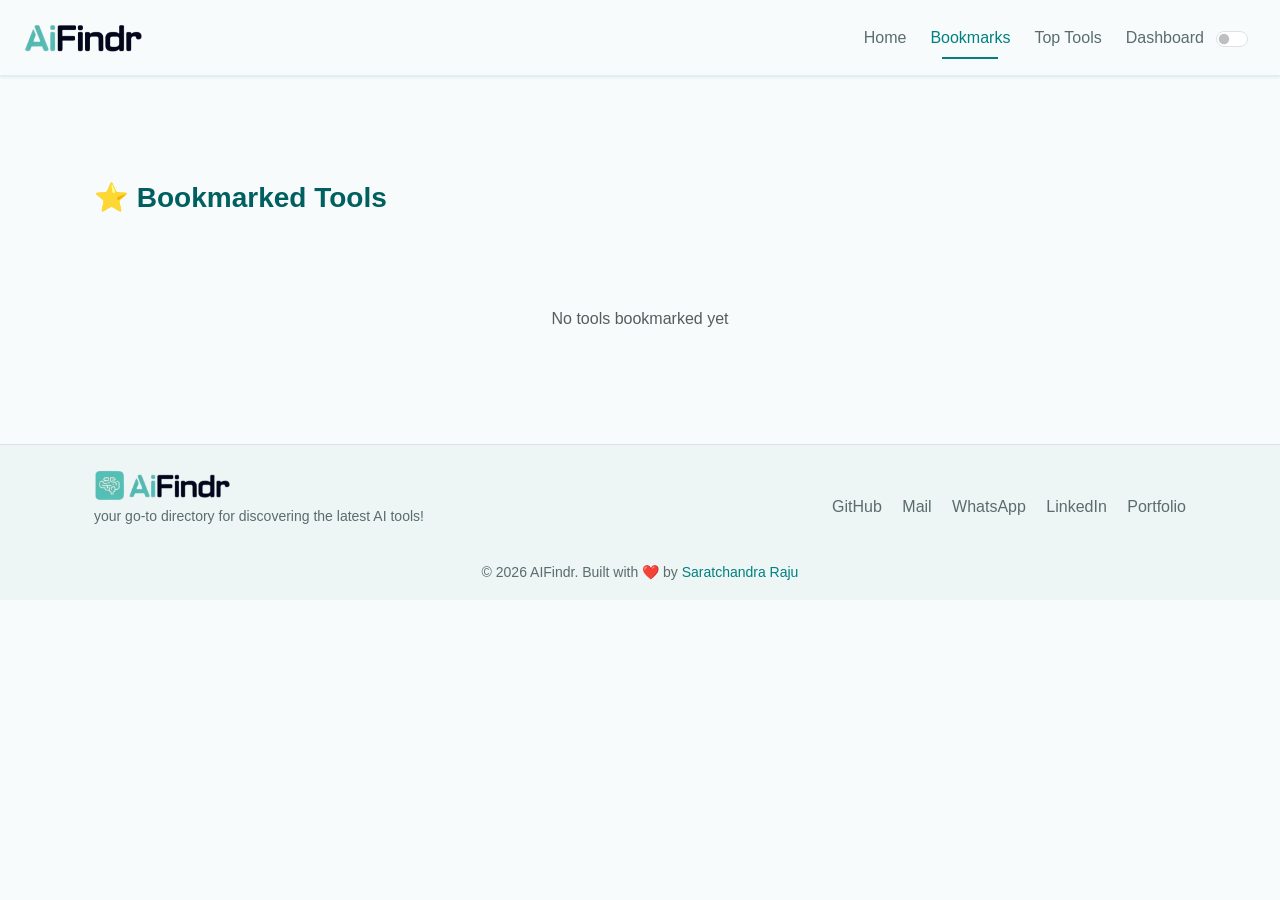
<file: bookmarks.html>
<!DOCTYPE html>
<html lang="en" data-theme="light">

<head>
    <meta charset="UTF-8" />
    <meta name="viewport" content="width=device-width, initial-scale=1.0" />
    <title>Bookmarked Tools – AiFindr</title>

    <!-- Favicon -->
    <link rel="icon" type="image/png" href="assets/logos/favicon.png" />

    <script defer src="js/theme.js"></script>
    <link href="https://cdn.jsdelivr.net/npm/bootstrap@5.3.3/dist/css/bootstrap.min.css" rel="stylesheet" />
    <link rel="stylesheet" href="css/styles.css" />

<body>
    <!-- Navbar -->
    <nav class="navbar navbar-expand-lg sticky-top px-4">
        <a class="navbar-brand d-flex align-items-center gap-2" href="index.html">
            <img src="assets/logos/logo-ai.png" alt="AiFindr Logo" height="32" />
        </a>
        <button class="navbar-toggler" type="button" data-bs-toggle="collapse" data-bs-target="#navbarNav">
            <span class="navbar-toggler-icon"></span>
        </button>
        <div class="collapse navbar-collapse" id="navbarNav">
            <ul class="navbar-nav ms-auto">
                <li class="nav-item"><a class="nav-link" href="index.html">Home</a></li>
                <li class="nav-item"><a class="nav-link active" href="#">Bookmarks</a></li>
                <li class="nav-item"><a class="nav-link" href="top-tools.html">Top Tools</a></li>
                <li class="nav-item"><a class="nav-link" href="dashboard.html">Dashboard</a></li>
                <div class="form-check form-switch d-flex align-items-center" style="gap: 0.5rem;">
                    <input class="form-check-input" type="checkbox" id="themeToggle" />
                </div>
            </ul>
        </div>
    </nav>

    <div class="container my-4" style="padding-top: 80px;">
        <h3 class="mb-4">⭐ Bookmarked Tools</h3>
        <div id="bookmarksGrid" class="row g-4">
            <!-- Cards will be injected here -->
        </div>
    </div>

    <script src="https://cdn.jsdelivr.net/npm/bootstrap@5.3.3/dist/js/bootstrap.bundle.min.js"></script>
    <script>

        function renderBookmarkedTools(tools) {
            const container = document.getElementById("bookmarksGrid");
            container.innerHTML = "";

            const bookmarked = tools.filter(t => t.bookmarked);

            if (bookmarked.length === 0) {
                container.innerHTML = `<div class="text-center text-muted py-5">
                        <i class="bi bi-bookmark-star" style="font-size: 2rem;"></i>
                        <p class="mt-3">No tools bookmarked yet</p>
                    </div>`;
                return;
            }

            bookmarked.forEach(tool => {
                const card = document.createElement("div");
                card.className = "col-md-4";

                card.innerHTML = `
                   <div class="card h-100 shadow-sm">
  <div class="position-relative tool-logo-container" style="height: 140px;">
  <img src="${tool.logo}" 
       class="card-img-top p-3 rounded-top-4 position-absolute top-0 start-0 w-100 h-100" 
       alt="${tool.name}" 
       style="object-fit: contain;" 
       onerror="this.style.display='none'; 
                if (!this.nextElementSibling || !this.nextElementSibling.classList.contains('fallback-logo')) {
                  const fallback = document.createElement('img');
                  fallback.src = 'assets/logos/logo-ai.png';
                  fallback.alt = 'Fallback Logo';
                  fallback.className = 'fallback-logo position-absolute top-50 start-50 translate-middle';
                  this.parentNode.appendChild(fallback);
                }" />
</div>
  <div class="card-body d-flex flex-column">
    <h5 class="card-title">${tool.name}</h5>
    <p class="card-text">${tool.description}</p>
    <div class="mb-2">
      ${tool.tags.map(tag => `<span class="badge bg-primary me-1">${tag}</span>`).join("")}
    </div>
    <a href="${tool.url}" target="_blank" class="btn btn-outline-primary mt-auto">Visit</a>
  </div>
  <div class="card-footer d-flex justify-content-between align-items-center">
    <span class="text-success fw-semibold">👍 ${tool.upvotes}</span>
    <button
  class="btn btn-sm bookmark-toggle d-flex align-items-center justify-content-center"
  data-id="${tool.id}"
  title="Remove Bookmark"
  style="width: 38px; height: 32px; padding: 0; font-size: 1.2rem; border-radius: 0.25rem; background-color: teal; border: none;"
>
  ⛔
</button>

  </div>
</div>


                    `;

                container.appendChild(card);
            });
        }

        // Load tools from localStorage
        let tools = JSON.parse(localStorage.getItem("aifindr_tools")) || [];
        renderBookmarkedTools(tools);

        // Un-bookmark toggle
        document.addEventListener("click", (e) => {
            if (e.target.closest(".bookmark-toggle")) {
                const id = +e.target.closest(".bookmark-toggle").dataset.id;
                tools = tools.map(t => t.id === id ? { ...t, bookmarked: false } : t);
                localStorage.setItem("aifindr_tools", JSON.stringify(tools));
                renderBookmarkedTools(tools);

                // Show toast notification
                const toast = new bootstrap.Toast(document.getElementById('bookmarkToast'));
                document.getElementById('toastMessage').textContent = 'Bookmark removed';
                toast.show();
            }
        });

    </script>

    <!-- Add this toast HTML at the bottom of your body -->
    <div class="toast-container position-fixed bottom-0 end-0 p-3">
        <div id="bookmarkToast" class="toast" role="alert" aria-live="assertive" aria-atomic="true">
            <div class="toast-body">
                <span id="toastMessage"></span>
            </div>
        </div>
    </div>
    <div id="footer"></div>
</body>

<script>
  // Load footer
  fetch('footer.html')
    .then(res => res.text())
    .then(html => {
      document.getElementById('footer').innerHTML = html;

      // Set the current year after footer is loaded
      const yearSpan = document.getElementById('currentYear');
      if (yearSpan) {
        yearSpan.textContent = new Date().getFullYear();
      }
    });
</script>

</html>
</file>
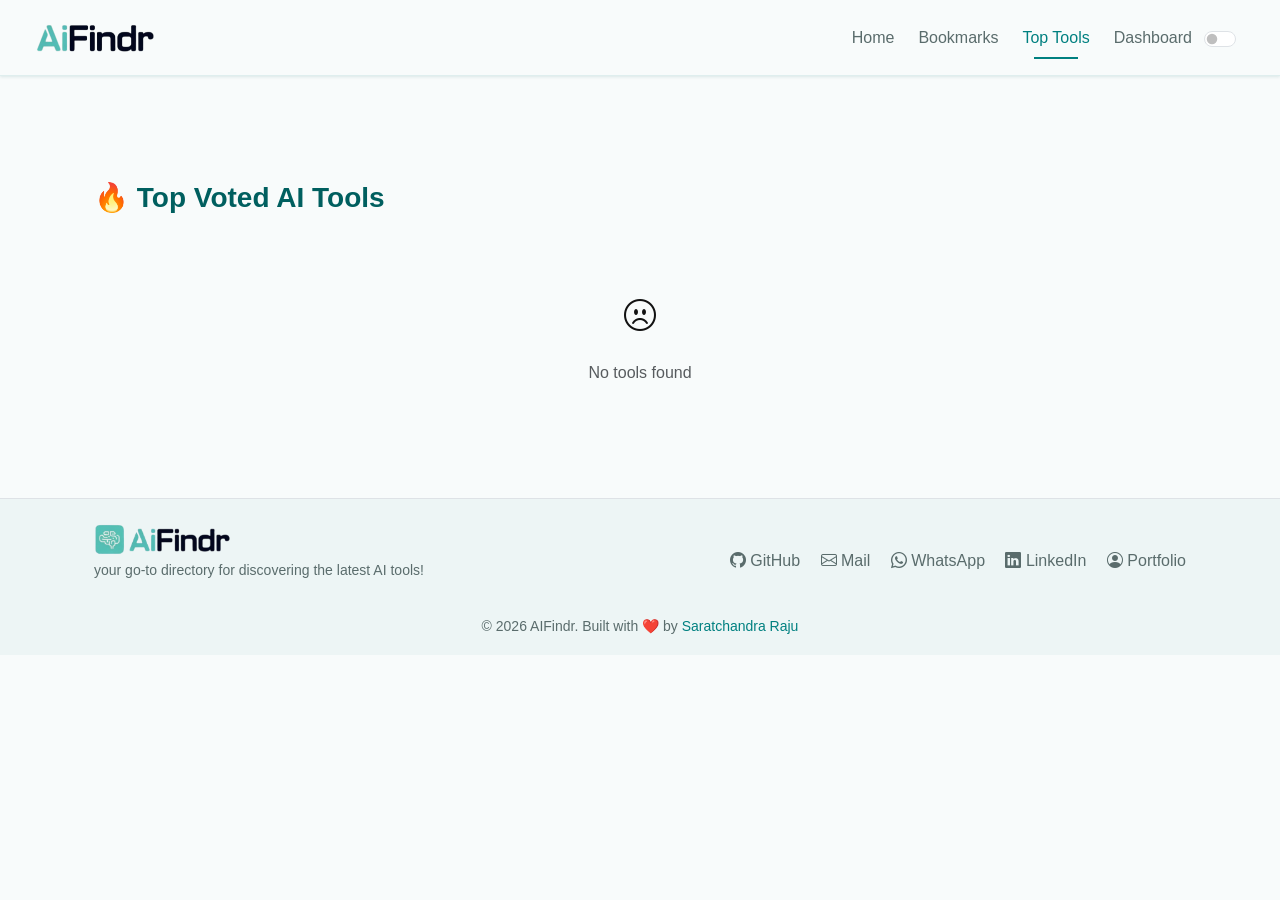
<file: top-tools.html>
<!DOCTYPE html>
<html lang="en" data-theme="light">

<head>
  <meta charset="UTF-8" />
  <meta name="viewport" content="width=device-width, initial-scale=1.0" />
  <title>Top AI Tools – AiFindr</title>

  <!-- Favicon -->
  <link rel="icon" type="image/png" href="assets/logos/favicon.png" />

  <!-- Bootstrap Icons -->
  <link rel="stylesheet" href="https://cdn.jsdelivr.net/npm/bootstrap-icons@1.11.1/font/bootstrap-icons.css">
  <link href="https://cdn.jsdelivr.net/npm/bootstrap@5.3.3/dist/css/bootstrap.min.css" rel="stylesheet" />
  <link rel="stylesheet" href="css/styles.css" />
  <script defer src="js/theme.js"></script>
</head>

<body>
  <!-- Navbar -->
  <nav class="navbar navbar-expand-lg sticky-top px-4">
    <div class="container-fluid">
      <a class="navbar-brand d-flex align-items-center gap-2" href="index.html">
        <img src="assets/logos/logo-ai.png" alt="AiFindr Logo" height="32" />
      </a>
      <button class="navbar-toggler" type="button" data-bs-toggle="collapse" data-bs-target="#navbarContent">
        <span class="navbar-toggler-icon"></span>
      </button>
      <div class="collapse navbar-collapse" id="navbarContent">
        <ul class="navbar-nav ms-auto">
          <li class="nav-item"><a class="nav-link" href="index.html">Home</a></li>
          <li class="nav-item"><a class="nav-link" href="bookmarks.html">Bookmarks</a></li>
          <li class="nav-item"><a class="nav-link active" href="#">Top Tools</a></li>
          <li class="nav-item"><a class="nav-link" href="dashboard.html">Dashboard</a></li>
          <div class="form-check form-switch d-flex align-items-center" style="gap: 0.5rem;">
            <input class="form-check-input" type="checkbox" id="themeToggle" />
          </div>
        </ul>
      </div>
    </div>
  </nav>

  <div class="container my-4" style="padding-top: 80px;">
    <h3 class="mb-4">🔥 Top Voted AI Tools</h3>
    <div id="topToolsGrid" class="row g-4">
      <!-- Cards will be injected here -->
    </div>
  </div>

  <!-- Toast Notification -->
  <div class="toast-container position-fixed bottom-0 end-0 p-3">
    <div id="actionToast" class="toast" role="alert" aria-live="assertive" aria-atomic="true">
      <div class="toast-body d-flex align-items-center">
        <i class="bi me-2" id="toastIcon"></i>
        <span id="toastMessage"></span>
      </div>
    </div>
  </div>

  <script src="https://cdn.jsdelivr.net/npm/bootstrap@5.3.3/dist/js/bootstrap.bundle.min.js"></script>
  <script>
    document.addEventListener('DOMContentLoaded', function () {
      // Initialize theme if theme.js didn't load
      if (!localStorage.getItem('theme')) {
        localStorage.setItem('theme', 'light');
      }
      const currentTheme = localStorage.getItem('theme');
      document.documentElement.setAttribute('data-theme', currentTheme);

      // Set theme toggle state
      const themeToggle = document.getElementById('themeToggle');
      if (themeToggle) {
        themeToggle.checked = currentTheme === 'dark';
      }

      // Initialize toast
      const toast = new bootstrap.Toast(document.getElementById('actionToast'));

      function showToast(message, isSuccess) {
        const toastIcon = document.getElementById('toastIcon');
        toastIcon.className = `bi ${isSuccess ? 'bi-check-circle-fill text-success' : 'bi-exclamation-triangle-fill text-warning'}`;
        document.getElementById('toastMessage').textContent = message;
        toast.show();
      }

      function renderTopTools(tools) {
        const container = document.getElementById("topToolsGrid");
        container.innerHTML = "";

        if (tools.length === 0) {
          container.innerHTML = `
            <div class="col-12 text-center py-5">
              <i class="bi bi-emoji-frown" style="font-size: 2rem;"></i>
              <p class="mt-3 text-muted">No tools found</p>
            </div>`;
          return;
        }

        // Sort by upvotes
        const sortedTools = [...tools].sort((a, b) => b.upvotes - a.upvotes);

        sortedTools.forEach(tool => {
          const card = document.createElement("div");
          card.className = "col-md-4";

          card.innerHTML = `
            <div class="card h-100">
              <div class="position-relative tool-logo-container" style="height: 140px;">
  <img src="${tool.logo}" 
       class="card-img-top p-3 rounded-top-4 position-absolute top-0 start-0 w-100 h-100" 
       alt="${tool.name}" 
       style="object-fit: contain;" 
       onerror="this.style.display='none'; 
                if (!this.nextElementSibling || !this.nextElementSibling.classList.contains('fallback-logo')) {
                  const fallback = document.createElement('img');
                  fallback.src = 'assets/logos/logo-ai.png';
                  fallback.alt = 'Fallback Logo';
                  fallback.className = 'fallback-logo position-absolute top-50 start-50 translate-middle';
                  this.parentNode.appendChild(fallback);
                }" />
</div>
              <div class="card-body d-flex flex-column">
                <h5 class="card-title">${tool.name}</h5>
                <p class="card-text">${tool.description}</p>
                <div class="mb-2">
                  ${tool.tags.map(tag => `<span class="badge bg-primary me-1">${tag}</span>`).join("")}
                </div>
                <a href="${tool.url}" target="_blank" class="btn btn-outline-primary mt-auto">Visit</a>
              </div>
              <div class="card-footer d-flex justify-content-between align-items-center">
                <button class="btn btn-sm btn-outline-success upvote-btn" data-id="${tool.id}">
                  <i class="bi bi-hand-thumbs-up"></i> ${tool.upvotes}
                </button>
                <button class="btn btn-sm ${tool.bookmarked ? 'btn-warning' : 'btn-outline-warning'} bookmark-btn" data-id="${tool.id}">
                  <i class="bi ${tool.bookmarked ? 'bi-star-fill' : 'bi-star'}"></i>
                </button>
              </div>
            </div>
          `;

          container.appendChild(card);
        });
      }

      // Load tools
      let tools = JSON.parse(localStorage.getItem("aifindr_tools")) || [];
      renderTopTools(tools);

      // Handle interactions
      document.addEventListener("click", (e) => {
        const target = e.target.closest(".upvote-btn") || e.target.closest(".bookmark-btn");
        if (!target) return;

        const id = +target.dataset.id;

        if (target.classList.contains("upvote-btn")) {
          tools = tools.map(t => t.id === id ? { ...t, upvotes: t.upvotes + 1 } : t);
          showToast("Upvote added!", true);
        }
        else if (target.classList.contains("bookmark-btn")) {
          const wasBookmarked = tools.find(t => t.id === id).bookmarked;
          tools = tools.map(t => t.id === id ? { ...t, bookmarked: !t.bookmarked } : t);
          showToast(wasBookmarked ? "Bookmark removed" : "Bookmark added", true);
        }

        localStorage.setItem("aifindr_tools", JSON.stringify(tools));
        renderTopTools(tools);
      });
    });
  </script>
  <div id="footer"></div>
</body>

<script>
  // Load footer
  fetch('footer.html')
    .then(res => res.text())
    .then(html => {
      document.getElementById('footer').innerHTML = html;

      // Set the current year after footer is loaded
      const yearSpan = document.getElementById('currentYear');
      if (yearSpan) {
        yearSpan.textContent = new Date().getFullYear();
      }
    });
</script>

</html>
</file>
<file: css/styles.css>
/* === Root Variables and Themes === */

/* Light theme - default */
:root {
  --color-primary: #008080; 
  --color-primary-dark: #005f5f; 
  --color-primary-light: #e0f2f1; 
  --color-bg: #f8fbfb; 
  --color-bg-light: #edf5f5;
  --color-text: #121212;
  --color-text-muted: #5a6c6c;
  --color-card-bg: #ffffff;
  --color-accent: #00b3b3;
  --color-error: #d64545; 
  --color-border: rgba(0, 128, 128, 0.1);
  --font-family: 'Inter', -apple-system, BlinkMacSystemFont, 'Segoe UI', Roboto, Oxygen, Ubuntu, Cantarell, 'Open Sans', sans-serif;
  --font-family-heading: 'Inter', -apple-system, BlinkMacSystemFont, 'Segoe UI', Roboto, Oxygen, Ubuntu, Cantarell, 'Open Sans', sans-serif;
  --box-shadow-sm: 0 1px 3px rgba(0, 94, 94, 0.12);
  --box-shadow-md: 0 4px 6px rgba(0, 94, 94, 0.15);
  --box-shadow-lg: 0 10px 25px rgba(0, 94, 94, 0.2);
  --transition-base: all 0.25s cubic-bezier(0.645, 0.045, 0.355, 1);
}

/* Dark theme */
[data-theme="dark"] {
  --color-primary: #4db8b8; 
  --color-primary-dark: #3da3a3;
  --color-primary-light: #0a2e2e;
  --color-bg: #0a1a1a; 
  --color-bg-light: #112525;
  --color-text: #e0f2f1;
  --color-text-muted: #89a3a3;
  --color-card-bg: #112525;
  --color-accent: #5ccccc;
  --color-error: #e57373;
  --color-border: rgba(77, 184, 184, 0.15);
}

/* Ensuring text and placeholder are readable in dark theme */
[data-theme="dark"] .form-control,
[data-theme="dark"] .form-select,
[data-theme="dark"] textarea.form-control {
  background-color: var(--color-bg-light);
  color: var(--color-text);
}

[data-theme="dark"] .form-control::placeholder,
[data-theme="dark"] .form-select::placeholder,
[data-theme="dark"] textarea.form-control::placeholder {
  color: #a0baba;
  opacity: 1;
}


/* Teal badge for tags */
.bg-teal {
  background-color: teal !important;
}

/* Custom bookmark styles */
.bookmark-active {
  background-color: teal;
  color: white;
  border: none;
}

.bookmark-inactive {
  background-color: transparent;
  color: teal;
  border: 2px solid teal;
}

.bookmark-btn {
  transition: background-color 0.3s, color 0.3s;
}

/* Optional hover */
.bookmark-btn:hover {
  background-color: #006666;
  color: white;
}

/* Optional tool-card tweaks */
.tool-card {
  transition: transform 0.2s ease;
}
.tool-card:hover {
  transform: translateY(-4px);
  box-shadow: 0 0.5rem 1rem rgba(0,0,0,0.15);
}


/* === Base Styles === */
* {
  box-sizing: border-box;
}

html {
  scroll-behavior: smooth;
}

body {
  background-color: var(--color-bg);
  color: var(--color-text);
  font-family: var(--font-family);
  line-height: 1.7;
  min-height: 100vh;
  margin: 0;
  -webkit-font-smoothing: antialiased;
  -moz-osx-font-smoothing: grayscale;
  text-rendering: optimizeLegibility;
}

/* === Typography === */
h1, h2, h3, h4, h5, h6 {
  font-family: var(--font-family-heading);
  font-weight: 600;
  line-height: 1.3;
  color: var(--color-primary-dark);
  margin-top: 0;
}

[data-theme="dark"] h1, 
[data-theme="dark"] h2, 
[data-theme="dark"] h3, 
[data-theme="dark"] h4, 
[data-theme="dark"] h5, 
[data-theme="dark"] h6 {
  color: var(--color-primary);
}

a {
  color: var(--color-primary);
  text-decoration: none;
  transition: var(--transition-base);
  position: relative;
}

a:not(.btn):hover {
  color: var(--color-primary-dark);
  text-decoration: none;
}

a:not(.btn)::after {
  content: '';
  position: absolute;
  bottom: -2px;
  left: 0;
  width: 0;
  height: 1px;
  background-color: var(--color-primary);
  transition: width 0.3s ease;
}

a:not(.btn):hover::after {
  width: 100%;
}

/* === Layout & Spacing === */
.container {
  padding-left: 1.5rem;
  padding-right: 1.5rem;
}

.section {
  padding: 5rem 0;
}

.section-title {
  font-size: 2rem;
  margin-bottom: 3rem;
  position: relative;
  display: inline-block;
}

.section-title::after {
  content: '';
  position: absolute;
  bottom: -10px;
  left: 0;
  width: 50px;
  height: 3px;
  background-color: var(--color-primary);
}

/* === Navbar === */
.navbar {
  background-color: var(--color-bg) !important;
  box-shadow: var(--box-shadow-sm);
  padding: 1rem 2rem;
  border-bottom: 1px solid var(--color-border);
  backdrop-filter: blur(8px);
  background-color: rgba(248, 251, 251, 0.85) !important;
}

[data-theme="dark"] .navbar {
  background-color: rgba(10, 26, 26, 0.85) !important;
}

.navbar-brand {
  font-weight: 700;
  font-size: 1.5rem;
  color: var(--color-primary);
  letter-spacing: 0.5px;
  display: flex;
  align-items: center;
}

.navbar-brand svg {
  margin-right: 0.75rem;
  color: var(--color-primary);
}

.navbar-nav .nav-link {
  color: var(--color-text-muted);
  font-weight: 500;
  padding: 0.5rem 1.25rem;
  margin: 0 0.25rem;
  border-radius: 6px;
  transition: var(--transition-base);
  position: relative;
}

.navbar-nav .nav-link::before {
  content: '';
  position: absolute;
  bottom: 0;
  left: 1.25rem;
  right: 1.25rem;
  height: 2px;
  background-color: var(--color-primary);
  transform: scaleX(0);
  transition: transform 0.3s ease;
}

.navbar-nav .nav-link.active,
.navbar-nav .nav-link:hover {
  color: var(--color-primary);
}

.navbar-nav .nav-link.active::before,
.navbar-nav .nav-link:hover::before {
  transform: scaleX(1);
}

/* === Buttons === */
.btn {
  font-weight: 500;
  letter-spacing: 0.5px;
  border-radius: 6px;
  transition: var(--transition-base);
  padding: 0.75rem 1.75rem;
  font-size: 0.95rem;
}

.btn-primary {
  background-color: var(--color-primary);
  border: none;
  box-shadow: 0 4px 14px rgba(0, 128, 128, 0.4);
  position: relative;
  overflow: hidden;
}

.btn-primary:hover,
.btn-primary:focus {
  background-color: var(--color-primary-dark);
  box-shadow: 0 6px 20px rgba(0, 102, 102, 0.5);
  transform: translateY(-1px);
}

.btn-primary::after {
  content: '';
  position: absolute;
  top: -50%;
  left: -60%;
  width: 200%;
  height: 200%;
  background: rgba(255, 255, 255, 0.1);
  transform: rotate(30deg);
  transition: all 0.3s ease;
}

.btn-primary:hover::after {
  left: 100%;
}

.btn-outline-primary {
  color: var(--color-primary);
  border: 1px solid var(--color-primary);
  background-color: transparent;
}

.btn-outline-primary:hover {
  background-color: var(--color-primary);
  color: white;
}

/* Floating Add Button */
.btn-floating {
  border-radius: 50%;
  width: 56px;
  height: 56px;
  display: flex;
  align-items: center;
  justify-content: center;
  box-shadow: var(--box-shadow-lg);
  transition: var(--transition-base);
  color: white;
  background: var(--color-primary);
  border: none;
  cursor: pointer;
  position: relative;
  overflow: hidden;
}

.btn-floating:hover {
  transform: translateY(-3px) scale(1.05);
  box-shadow: 0 8px 25px rgba(0, 102, 102, 0.4);
}

.btn-floating i {
  font-size: 1.5rem;
}

/* === Cards === */
.card {
  background-color: var(--color-card-bg);
  border: 1px solid var(--color-border);
  border-radius: 12px;
  box-shadow: var(--box-shadow-sm);
  transition: var(--transition-base);
  cursor: pointer;
  display: flex;
  flex-direction: column;
  overflow: hidden;
  height: 100%;
}

.card:hover {
  transform: translateY(-5px);
  box-shadow: var(--box-shadow-lg);
  border-color: rgba(0, 128, 128, 0.3);
}

.card .card-img-top {
  border-top-left-radius: 12px;
  border-top-right-radius: 12px;
  height: 180px;
  object-fit: contain;
  background: var(--color-bg-light);
  padding: 2rem;
}

/* Card Body */
.card-body {
  padding: 1.5rem;
  flex-grow: 1;
  display: flex;
  flex-direction: column;
}

.card-title {
  font-weight: 600;
  font-size: 1.25rem;
  margin-bottom: 0.75rem;
  color: var(--color-primary-dark);
}

[data-theme="dark"] .card-title {
  color: var(--color-primary);
}

.card-text {
  font-size: 0.95rem;
  color: var(--color-text-muted);
  margin-bottom: 1.25rem;
  flex-grow: 1;
}

.card-footer {
  background: transparent;
  border-top: 1px solid var(--color-border);
  padding: 1rem 1.5rem;
}

/* Badges/Tags */
.badge {
  background-color: var(--color-primary-light);
  color: #fff !important;
  font-weight: 500;
  margin-right: 0.5rem;
  margin-bottom: 0.5rem;
  padding: 0.4rem 0.8rem;
  border-radius: 6px;
  font-size: 0.75rem;
  letter-spacing: 0.05em;
  display: inline-flex;
  align-items: center;
}

[data-theme="dark"] .badge {
  background-color: rgba(77, 184, 184, 0.15);
  color: var(--color-primary);
}

/* === Form Inputs === */
.form-control,
.form-select,
textarea.form-control {
  background-color: var(--color-bg-light);
  border: 1px solid var(--color-border);
  color: var(--color-text);
  border-radius: 8px;
  padding: 0.75rem 1rem;
  font-size: 0.95rem;
  transition: var(--transition-base);
  box-shadow: none;
  width: 100%;
}

.form-control:focus,
.form-select:focus,
textarea.form-control:focus {
  border-color: var(--color-primary);
  outline: none;
  box-shadow: 0 0 0 3px rgba(0, 184, 184, 0.2);
  background-color: var(--color-bg-light);
  color: var(--color-text);
}

.form-label {
  font-weight: 500;
  color: var(--color-text-muted);
  margin-bottom: 0.5rem;
}

/* Placeholder styling for better visibility */
.form-control::placeholder,
.form-select::placeholder,
textarea.form-control::placeholder {
  color: var(--color-text-muted);
  opacity: 1;
  transition: var(--transition-base);
}

/* === Modal === */
.modal-content {
  background-color: var(--color-card-bg);
  border-radius: 12px;
  border: 1px solid var(--color-border);
  box-shadow: var(--box-shadow-lg);
}

.modal-header {
  border-bottom: 1px solid var(--color-border);
  padding: 1.5rem;
}

.modal-footer {
  border-top: 1px solid var(--color-border);
  padding: 1.25rem 1.5rem;
}

.modal-title {
  color: var(--color-primary);
  font-weight: 600;
  font-size: 1.5rem;
}

.modal-body {
  padding: 1.5rem;
}

/* === Snackbar/Toast === */
.snackbar {
  visibility: hidden;
  min-width: 250px;
  background-color: var(--color-primary);
  color: white;
  text-align: center;
  border-radius: 8px;
  padding: 1rem 1.5rem;
  position: fixed;
  left: 50%;
  bottom: 30px;
  transform: translateX(-50%) translateY(20px);
  font-size: 0.95rem;
  z-index: 1055;
  opacity: 0;
  box-shadow: var(--box-shadow-lg);
  font-weight: 500;
  letter-spacing: 0.05em;
  transition: all 0.3s cubic-bezier(0.68, -0.55, 0.265, 1.55);
}

.snackbar.show {
  visibility: visible;
  opacity: 1;
  transform: translateX(-50%) translateY(0);
}

/* === Toast container === */
.toast-container {
  position: fixed;
  bottom: 1.5rem;
  right: 1.5rem;
  z-index: 1100;
  width: 350px;
}

.toast {
  background-color: var(--color-card-bg);
  border: 1px solid var(--color-border);
  border-radius: 8px;
  box-shadow: var(--box-shadow-lg);
  padding: 1rem;
  margin-bottom: 1rem;
  display: flex;
  align-items: flex-start;
  transition: all 0.3s ease;
}

.toast-icon {
  font-size: 1.25rem;
  margin-right: 1rem;
  color: var(--color-primary);
}

.toast-body {
  flex: 1;
}

.toast-title {
  font-weight: 600;
  margin-bottom: 0.25rem;
  color: var(--color-primary);
}

.toast-message {
  font-size: 0.9rem;
  color: var(--color-text-muted);
}

/* === Utility Classes === */
.text-primary {
  color: var(--color-primary) !important;
}

.bg-primary {
  background-color: var(--color-primary) !important;
}

.rounded-lg {
  border-radius: 12px;
}

.shadow-sm {
  box-shadow: var(--box-shadow-sm) !important;
}

.shadow-md {
  box-shadow: var(--box-shadow-md) !important;
}

.shadow-lg {
  box-shadow: var(--box-shadow-lg) !important;
}

.transition {
  transition: var(--transition-base);
}

/* === Animations === */
@keyframes fadeIn {
  from { opacity: 0; transform: translateY(10px); }
  to { opacity: 1; transform: translateY(0); }
}

.fade-in {
  animation: fadeIn 0.5s ease forwards;
}

/* === Responsive Adjustments === */
@media (max-width: 768px) {
  .navbar {
    padding: 0.75rem 1rem;
  }
  
  .section {
    padding: 3rem 0;
  }
  
  .section-title {
    font-size: 1.75rem;
    margin-bottom: 2rem;
  }
  
  .btn {
    padding: 0.65rem 1.5rem;
  }
}
</file>
